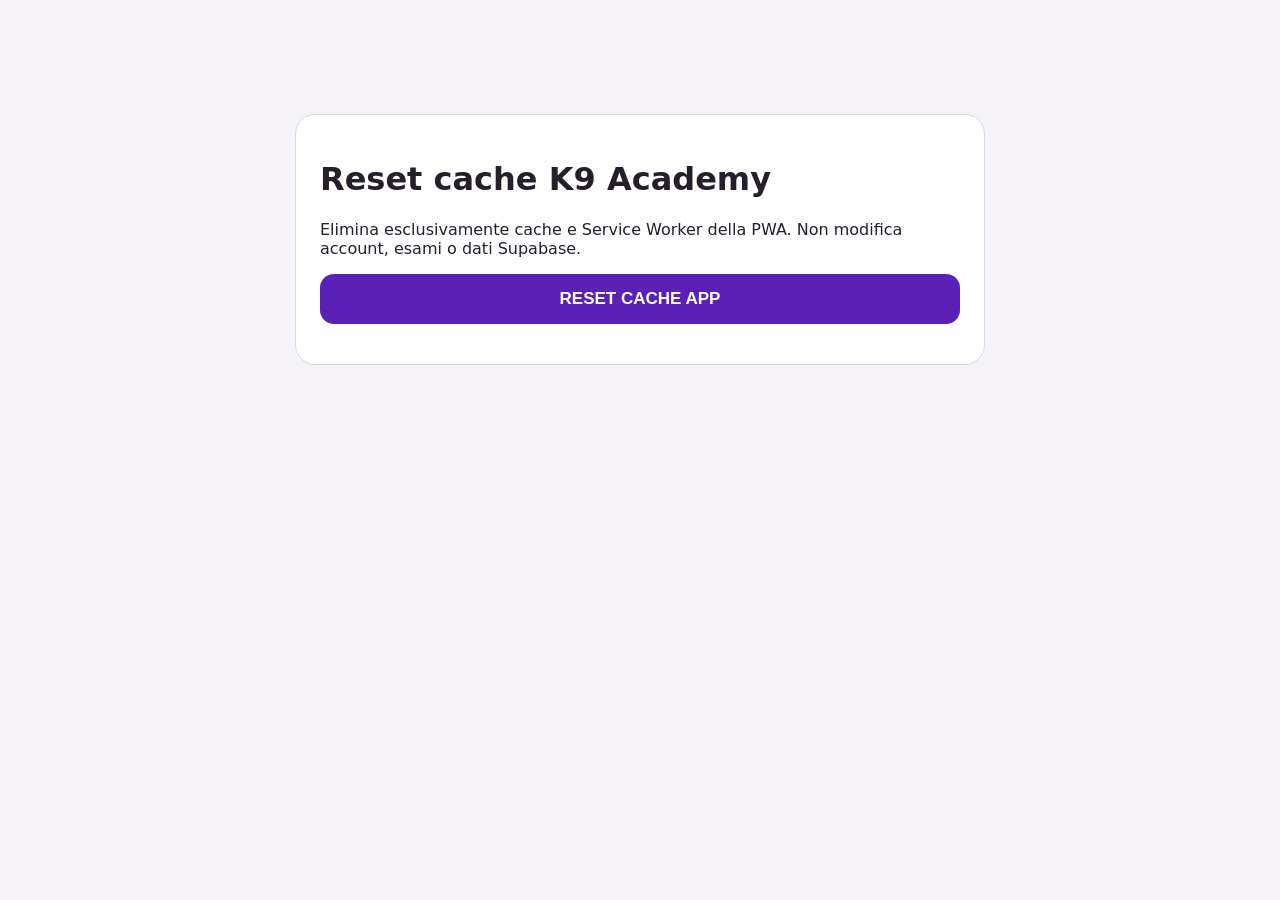
<file: reset-cache.html>
<!doctype html>
<html lang="it">
<head>
<meta charset="utf-8">
<meta name="viewport" content="width=device-width,initial-scale=1">
<title>Reset cache K9 Academy</title>
<style>
body{font-family:system-ui,-apple-system,sans-serif;background:#f5f3f8;color:#241f2b;margin:0;padding:24px}
.card{max-width:640px;margin:10vh auto;background:#fff;border:1px solid #ddd6e4;border-radius:20px;padding:24px}
button{width:100%;padding:15px;border:0;border-radius:14px;background:#5b21b6;color:white;font-size:17px;font-weight:800}
#status{margin-top:16px;line-height:1.5}
</style>
</head>
<body>
<div class="card">
<h1>Reset cache K9 Academy</h1>
<p>Elimina esclusivamente cache e Service Worker della PWA. Non modifica account, esami o dati Supabase.</p>
<button id="resetBtn">RESET CACHE APP</button>
<div id="status"></div>
</div>
<script>
document.getElementById('resetBtn').onclick=async()=>{
 const status=document.getElementById('status');
 const btn=document.getElementById('resetBtn');
 btn.disabled=true;status.textContent='Pulizia in corso...';
 try{
   if('serviceWorker' in navigator){
     const regs=await navigator.serviceWorker.getRegistrations();
     await Promise.all(regs.map(r=>r.unregister()));
   }
   if('caches' in window){
     const keys=await caches.keys();
     await Promise.all(keys.map(k=>caches.delete(k)));
   }
   status.innerHTML='<b>Cache eliminata.</b><br>Chiudi completamente questa pagina e l’app, poi riapri K9 Academy.';
 }catch(e){
   status.textContent='Errore durante il reset: '+(e.message||e);
 }finally{btn.disabled=false}
};
</script>
</body></html>
</file>
